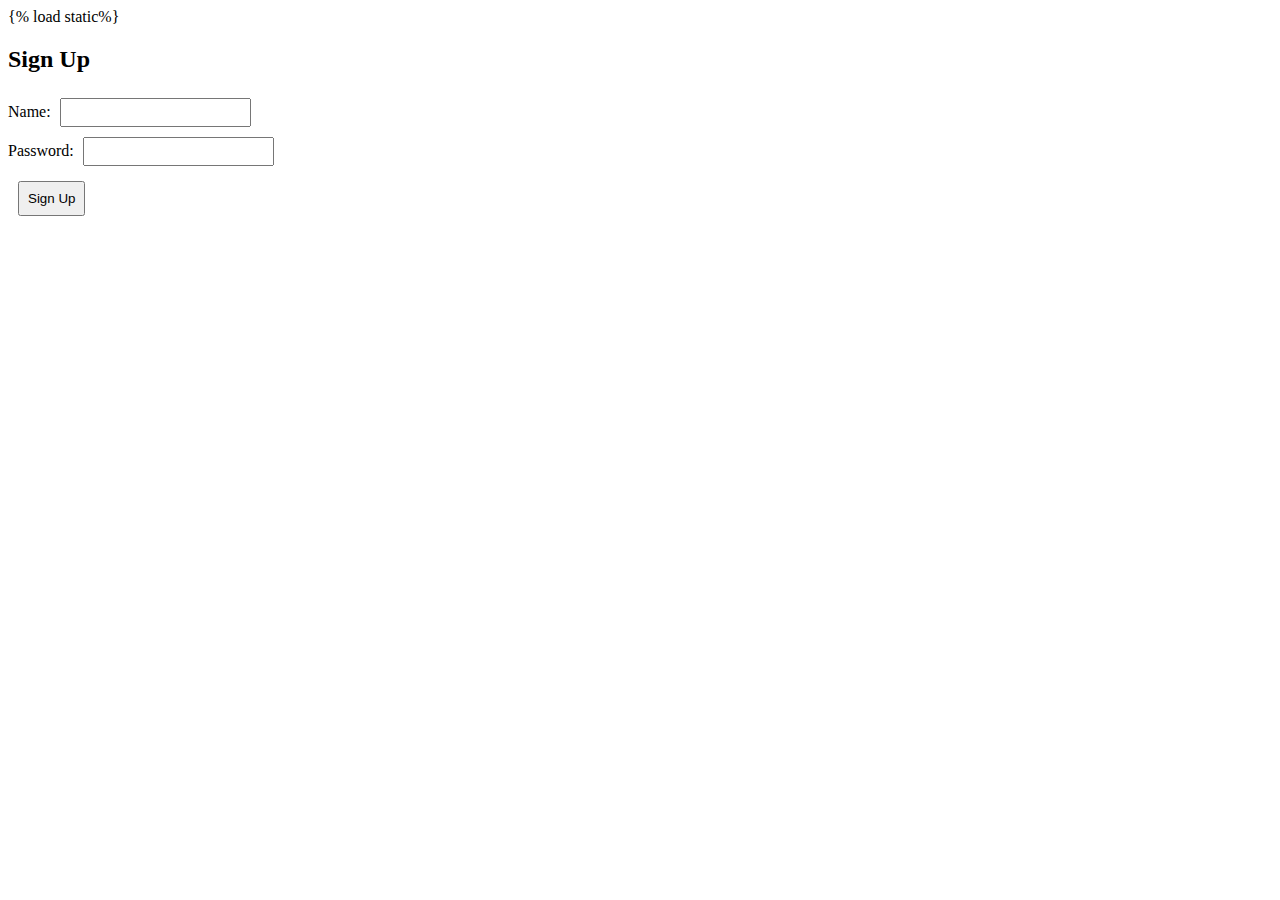
<file: django-practice/mysite/accounts/templates/adduser/adduser.html>
{% load static%}
<html>
<head>
    <title>Sign Up</title>
    <style>
        input { margin: 5px; padding: 5px; }
        button { margin: 10px; padding: 8px; }
    </style>
</head>
<body>
    <h2>Sign Up</h2>
    <form action="/adduser">
        Name: <input type="text" required name="name"><br>
        Password: <input type="password" name="password" required><br>
        <button>Sign Up</button>
    </form>
</body>
</html>
</file>
